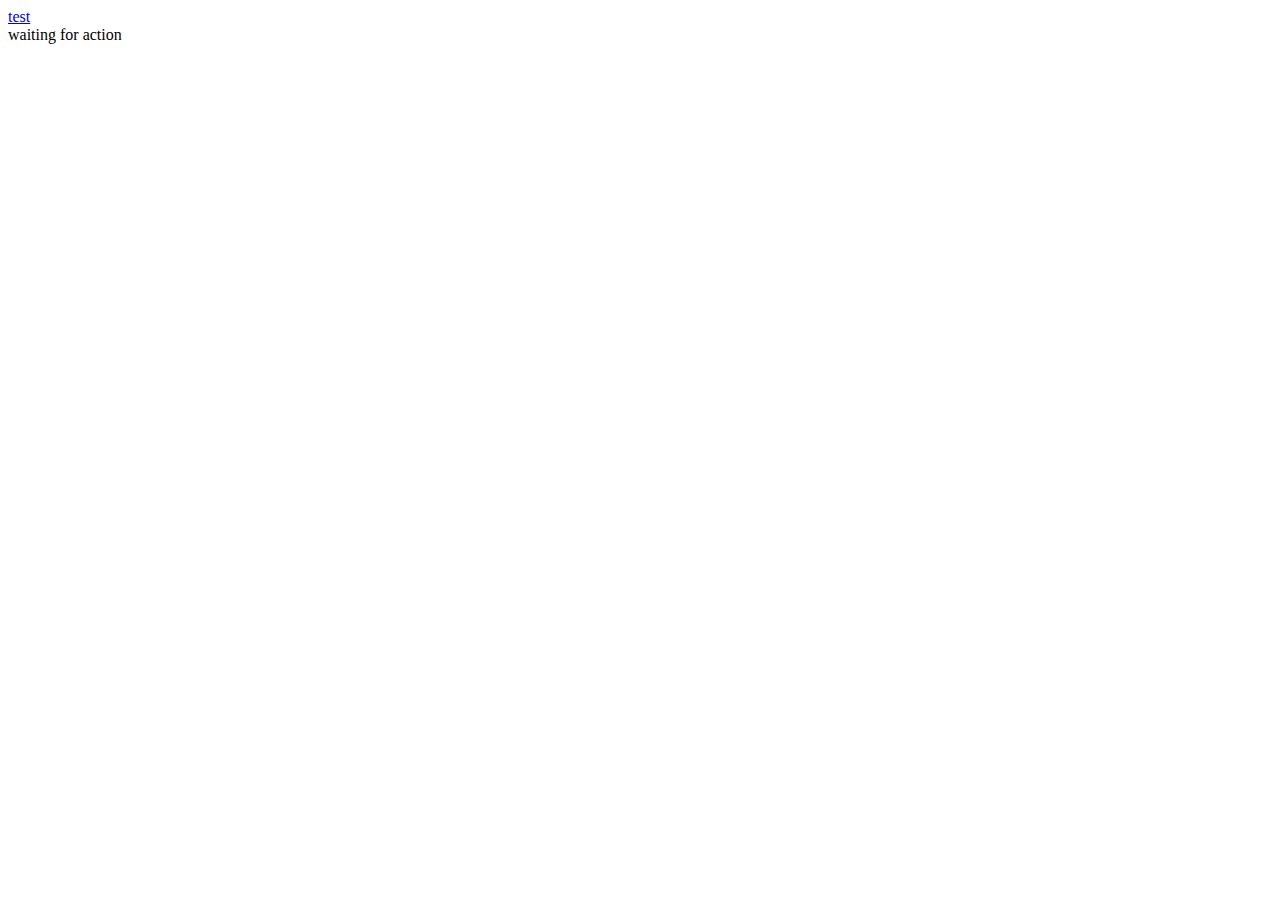
<file: server_files/www/html/test.html>
<!DOCTYPE HTML>
<html>

<head>
  <script src="https://ajax.googleapis.com/ajax/libs/jquery/1.12.4/jquery.min.js"></script>
  <script type="text/javascript">
  // handles the click event for link 1, sends the query
  function getOutput() {
    getRequest(
        'test.php', // URL for the PHP file
         drawOutput,  // handle successful request
         drawError    // handle error
    );
    return false;
  }
  // handles drawing an error message
  function drawError() {
      var container = document.getElementById('output');
      container.innerHTML = 'Bummer: there was an error!';
  }
  // handles the response, adds the html
  function drawOutput(responseText) {
      var container = document.getElementById('output');
      container.innerHTML = responseText;
  }
  // helper function for cross-browser request object
  function getRequest(url, success, error) {
      var req = false;
      try{
          // most browsers
          req = new XMLHttpRequest();
      } catch (e){
          // IE
          try{
              req = new ActiveXObject("Msxml2.XMLHTTP");
          } catch(e) {
              // try an older version
              try{
                  req = new ActiveXObject("Microsoft.XMLHTTP");
              } catch(e) {
                  return false;
              }
          }
      }
      if (!req) return false;
      if (typeof success != 'function') success = function () {};
      if (typeof error!= 'function') error = function () {};
      req.onreadystatechange = function(){
          if(req.readyState == 4) {
              return req.status === 200 ?
                  success(req.responseText) : error(req.status);
          }
      }
      req.open("GET", url, true);
      req.send(null);
      return req;
  }
  </script>
</head>
  <body>
    <a href="#" onclick="return getOutput();"> test </a>
    <div id="output">waiting for action</div>
  </body>
</html>
</file>
